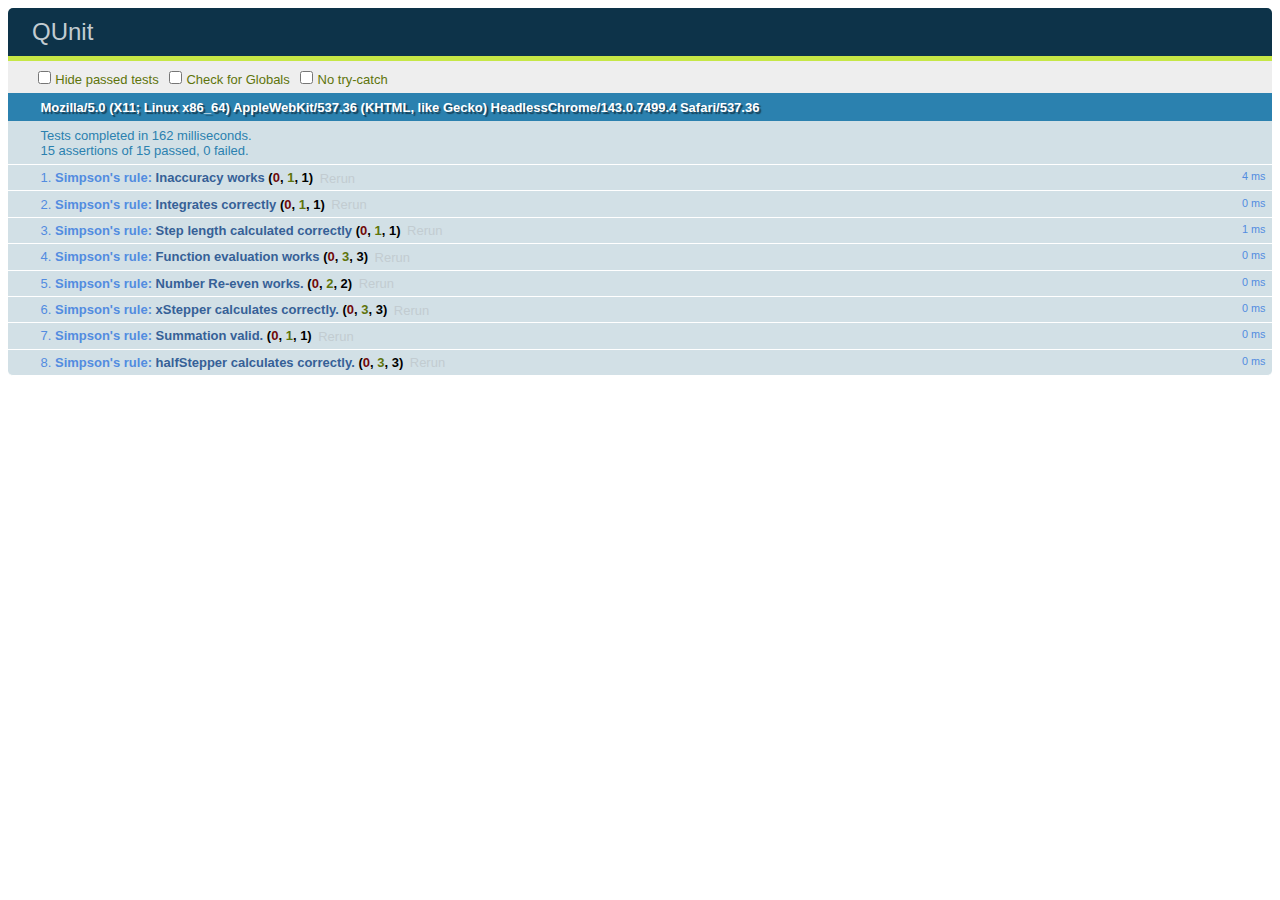
<file: test/index.html>
<!DOCTYPE html>
<!--
 *
 * Copyright (C) 2013 Denis V Chapligin.
 * Distributed under the GPLv3.
 * (See accompanying file LICENSE or copy at
 * http://www.gnu.org/licenses/gpl-3.0.txt)
 *
 *
-->
<html>
<head>
  <meta charset="utf-8">
  <title>QUnit</title>
  <link rel="stylesheet" href="css/qunit.css">
</head>
<body>
  <div id="qunit"></div>
  <div id="qunit-fixture"></div>
  <script src="js/qunit.js"></script>
  <script src="js/qunit-close-enough.js"></script>
  <script>
       // Defer Qunit so RequireJS can work its magic and resolve all modules.
       QUnit.config.autostart = false;
  </script>
  <script src="../src/js/require.js" data-main="js/tests.js"></script>
</body>
</html>
</file>
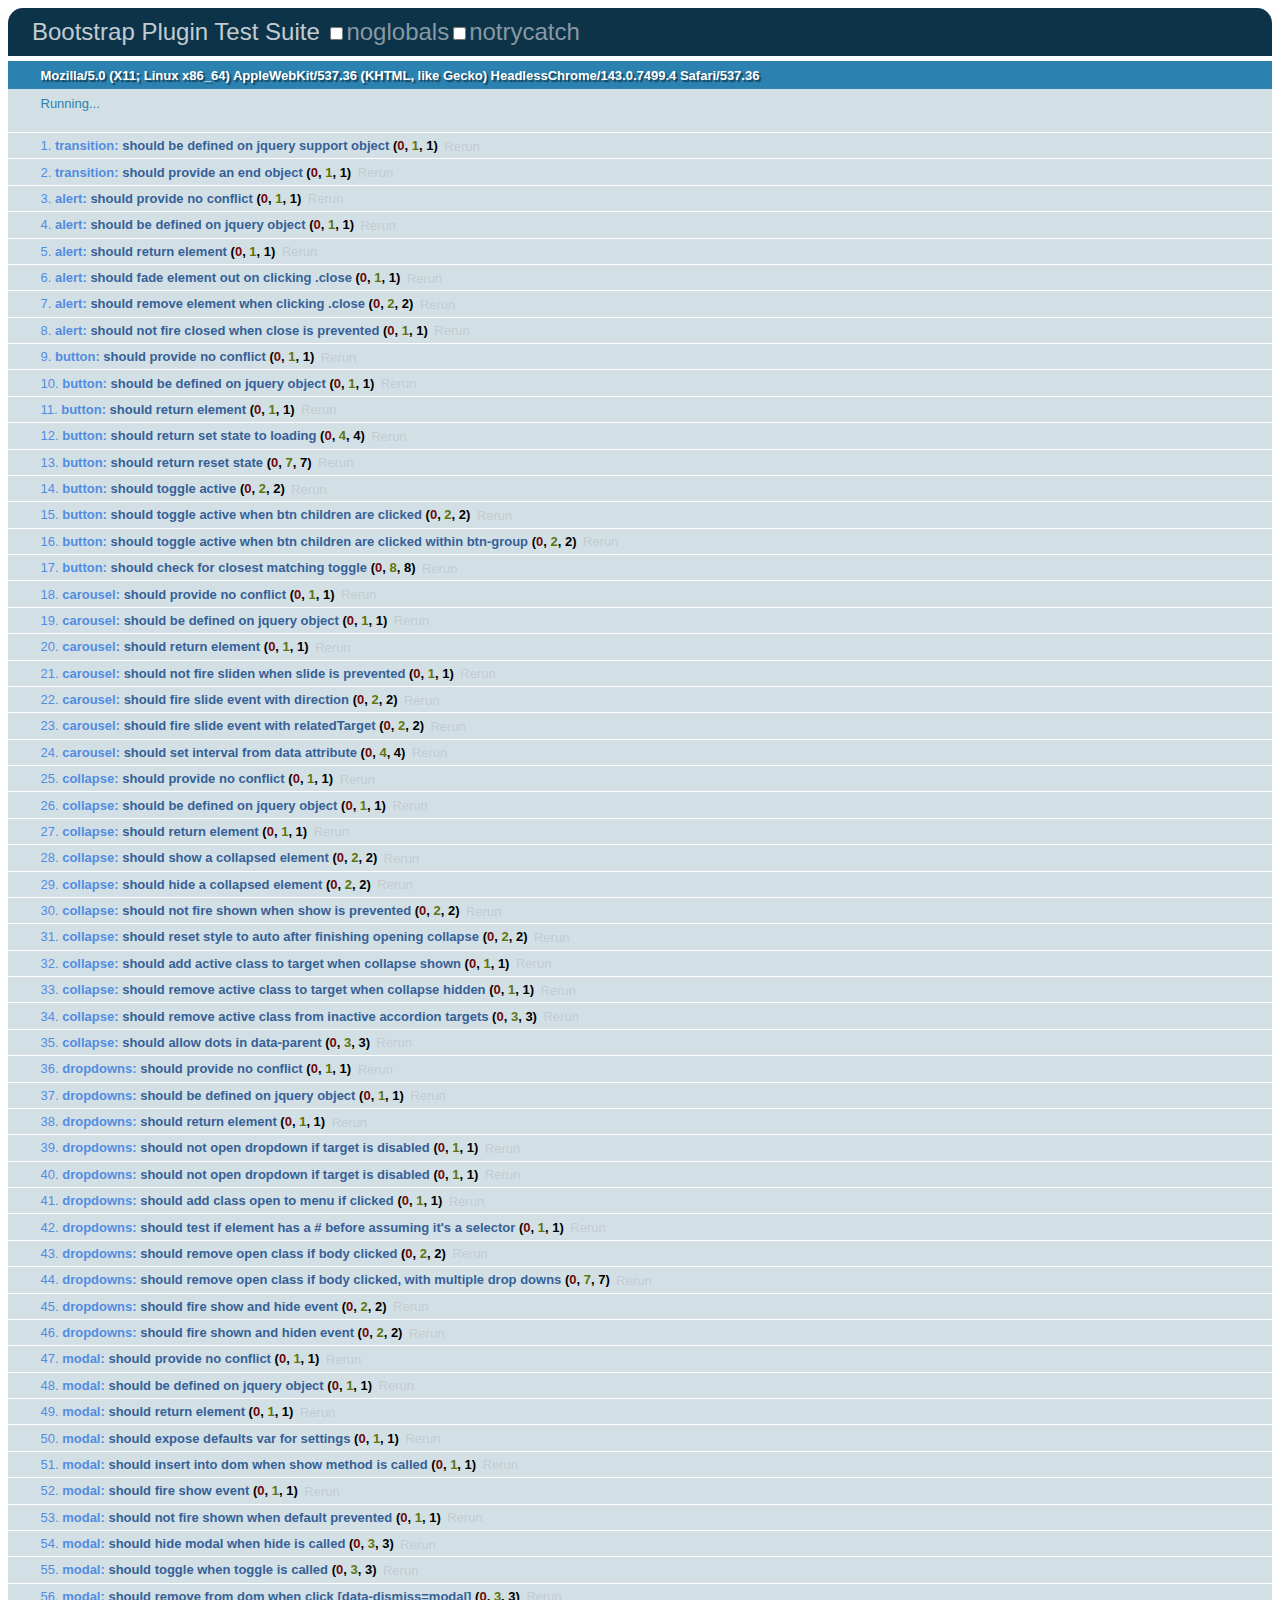
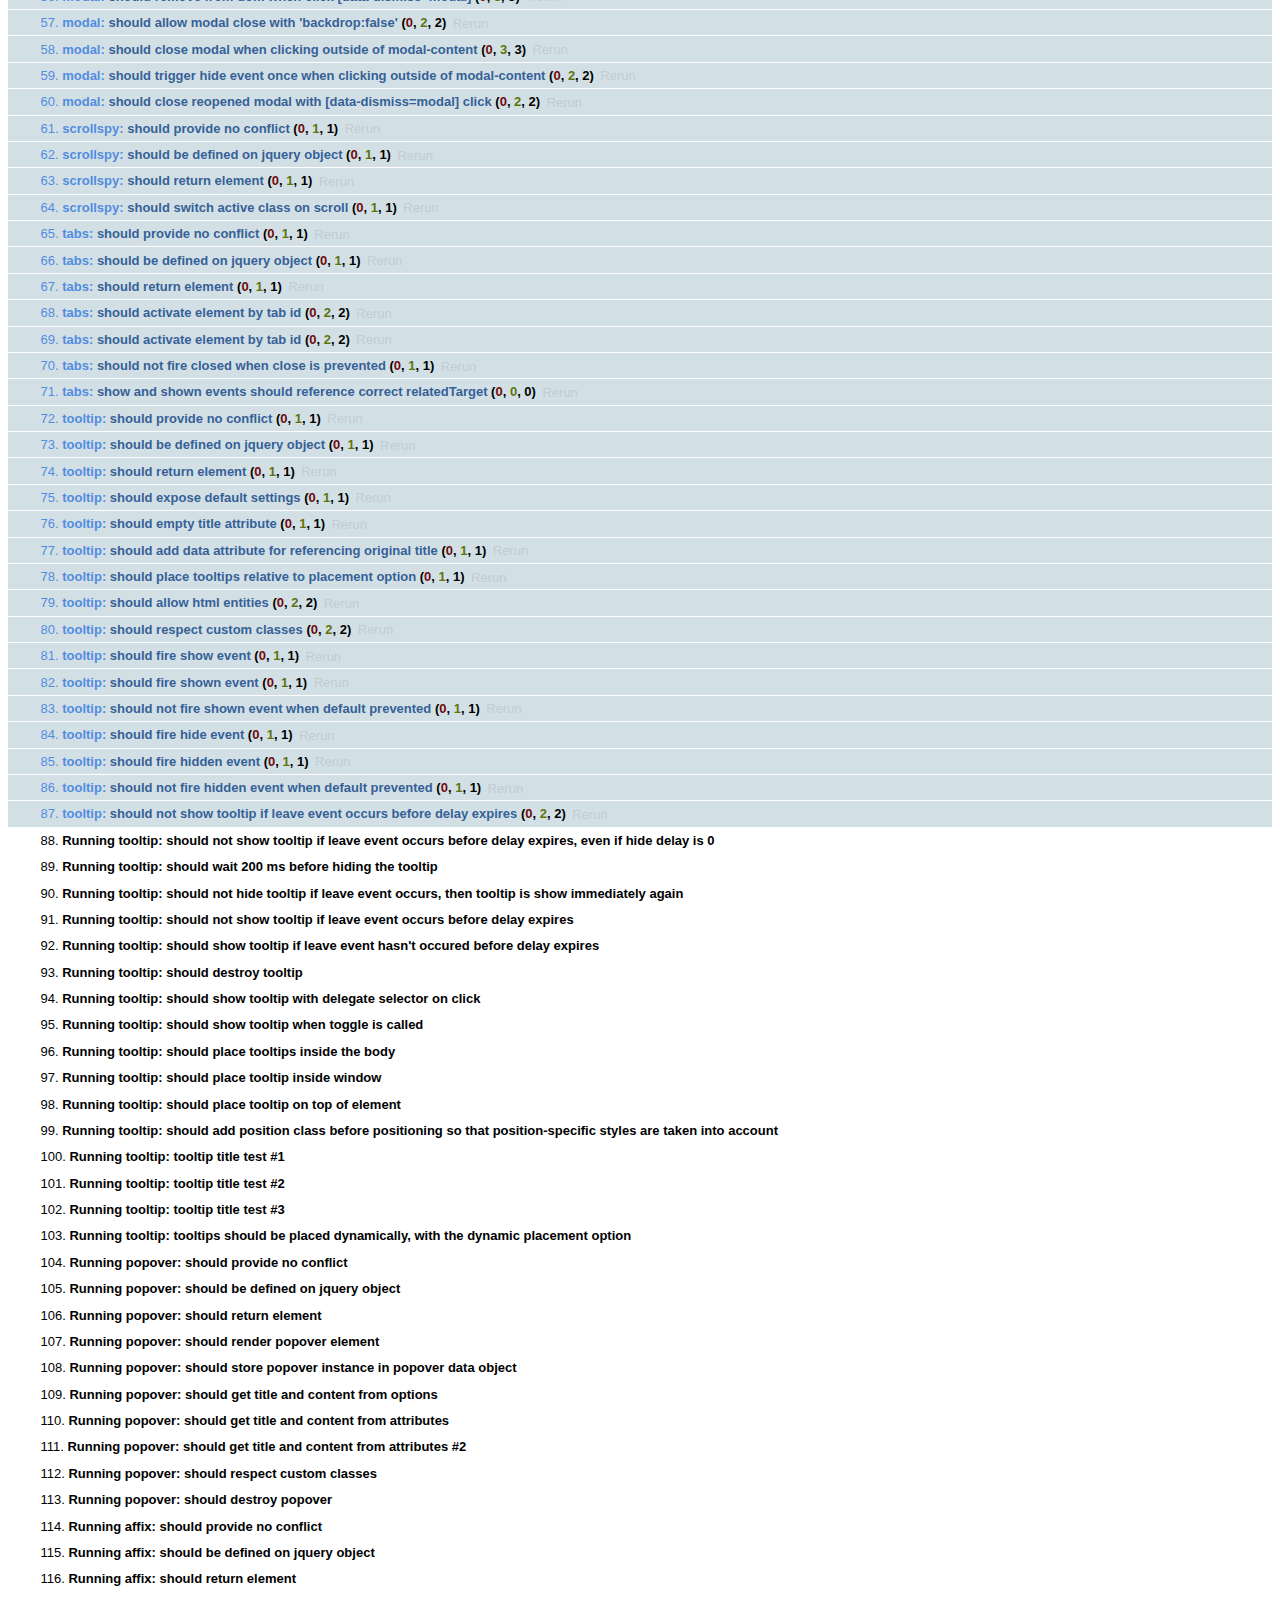
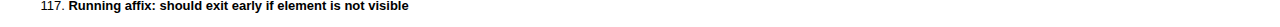
<file: Kickstrap/bootstrap/js/tests/index.html>
<!DOCTYPE HTML>
<html>
<head>
  <title>Bootstrap Plugin Test Suite</title>

  <!-- jquery -->
  <!--<script src="http://code.jquery.com/jquery-1.7.min.js"></script>-->
  <script src="vendor/jquery.js"></script>

  <!-- qunit -->
  <link rel="stylesheet" href="vendor/qunit.css" type="text/css" media="screen" />
  <script src="vendor/qunit.js"></script>

  <!--  plugin sources -->
  <script src="../../js/transition.js"></script>
  <script src="../../js/alert.js"></script>
  <script src="../../js/button.js"></script>
  <script src="../../js/carousel.js"></script>
  <script src="../../js/collapse.js"></script>
  <script src="../../js/dropdown.js"></script>
  <script src="../../js/modal.js"></script>
  <script src="../../js/scrollspy.js"></script>
  <script src="../../js/tab.js"></script>
  <script src="../../js/tooltip.js"></script>
  <script src="../../js/popover.js"></script>
  <script src="../../js/affix.js"></script>

  <!-- unit tests -->
  <script src="unit/transition.js"></script>
  <script src="unit/alert.js"></script>
  <script src="unit/button.js"></script>
  <script src="unit/carousel.js"></script>
  <script src="unit/collapse.js"></script>
  <script src="unit/dropdown.js"></script>
  <script src="unit/modal.js"></script>
  <script src="unit/scrollspy.js"></script>
  <script src="unit/tab.js"></script>
  <script src="unit/tooltip.js"></script>
  <script src="unit/popover.js"></script>
  <script src="unit/affix.js"></script>

</head>
<body>
  <div>
    <h1 id="qunit-header">Bootstrap Plugin Test Suite</h1>
    <h2 id="qunit-banner"></h2>
    <h2 id="qunit-userAgent"></h2>
    <ol id="qunit-tests"></ol>
    <div id="qunit-fixture"></div>
  </div>
</body>
</html>
</file>
<file: test/css/qunit.css>
/**
 * QUnit v1.12.0 - A JavaScript Unit Testing Framework
 *
 * http://qunitjs.com
 *
 * Copyright 2012 jQuery Foundation and other contributors
 * Released under the MIT license.
 * http://jquery.org/license
 */

/** Font Family and Sizes */

#qunit-tests, #qunit-header, #qunit-banner, #qunit-testrunner-toolbar, #qunit-userAgent, #qunit-testresult {
	font-family: "Helvetica Neue Light", "HelveticaNeue-Light", "Helvetica Neue", Calibri, Helvetica, Arial, sans-serif;
}

#qunit-testrunner-toolbar, #qunit-userAgent, #qunit-testresult, #qunit-tests li { font-size: small; }
#qunit-tests { font-size: smaller; }


/** Resets */

#qunit-tests, #qunit-header, #qunit-banner, #qunit-userAgent, #qunit-testresult, #qunit-modulefilter {
	margin: 0;
	padding: 0;
}


/** Header */

#qunit-header {
	padding: 0.5em 0 0.5em 1em;

	color: #8699a4;
	background-color: #0d3349;

	font-size: 1.5em;
	line-height: 1em;
	font-weight: normal;

	border-radius: 5px 5px 0 0;
	-moz-border-radius: 5px 5px 0 0;
	-webkit-border-top-right-radius: 5px;
	-webkit-border-top-left-radius: 5px;
}

#qunit-header a {
	text-decoration: none;
	color: #c2ccd1;
}

#qunit-header a:hover,
#qunit-header a:focus {
	color: #fff;
}

#qunit-testrunner-toolbar label {
	display: inline-block;
	padding: 0 .5em 0 .1em;
}

#qunit-banner {
	height: 5px;
}

#qunit-testrunner-toolbar {
	padding: 0.5em 0 0.5em 2em;
	color: #5E740B;
	background-color: #eee;
	overflow: hidden;
}

#qunit-userAgent {
	padding: 0.5em 0 0.5em 2.5em;
	background-color: #2b81af;
	color: #fff;
	text-shadow: rgba(0, 0, 0, 0.5) 2px 2px 1px;
}

#qunit-modulefilter-container {
	float: right;
}

/** Tests: Pass/Fail */

#qunit-tests {
	list-style-position: inside;
}

#qunit-tests li {
	padding: 0.4em 0.5em 0.4em 2.5em;
	border-bottom: 1px solid #fff;
	list-style-position: inside;
}

#qunit-tests.hidepass li.pass, #qunit-tests.hidepass li.running  {
	display: none;
}

#qunit-tests li strong {
	cursor: pointer;
}

#qunit-tests li a {
	padding: 0.5em;
	color: #c2ccd1;
	text-decoration: none;
}
#qunit-tests li a:hover,
#qunit-tests li a:focus {
	color: #000;
}

#qunit-tests li .runtime {
	float: right;
	font-size: smaller;
}

.qunit-assert-list {
	margin-top: 0.5em;
	padding: 0.5em;

	background-color: #fff;

	border-radius: 5px;
	-moz-border-radius: 5px;
	-webkit-border-radius: 5px;
}

.qunit-collapsed {
	display: none;
}

#qunit-tests table {
	border-collapse: collapse;
	margin-top: .2em;
}

#qunit-tests th {
	text-align: right;
	vertical-align: top;
	padding: 0 .5em 0 0;
}

#qunit-tests td {
	vertical-align: top;
}

#qunit-tests pre {
	margin: 0;
	white-space: pre-wrap;
	word-wrap: break-word;
}

#qunit-tests del {
	background-color: #e0f2be;
	color: #374e0c;
	text-decoration: none;
}

#qunit-tests ins {
	background-color: #ffcaca;
	color: #500;
	text-decoration: none;
}

/*** Test Counts */

#qunit-tests b.counts                       { color: black; }
#qunit-tests b.passed                       { color: #5E740B; }
#qunit-tests b.failed                       { color: #710909; }

#qunit-tests li li {
	padding: 5px;
	background-color: #fff;
	border-bottom: none;
	list-style-position: inside;
}

/*** Passing Styles */

#qunit-tests li li.pass {
	color: #3c510c;
	background-color: #fff;
	border-left: 10px solid #C6E746;
}

#qunit-tests .pass                          { color: #528CE0; background-color: #D2E0E6; }
#qunit-tests .pass .test-name               { color: #366097; }

#qunit-tests .pass .test-actual,
#qunit-tests .pass .test-expected           { color: #999999; }

#qunit-banner.qunit-pass                    { background-color: #C6E746; }

/*** Failing Styles */

#qunit-tests li li.fail {
	color: #710909;
	background-color: #fff;
	border-left: 10px solid #EE5757;
	white-space: pre;
}

#qunit-tests > li:last-child {
	border-radius: 0 0 5px 5px;
	-moz-border-radius: 0 0 5px 5px;
	-webkit-border-bottom-right-radius: 5px;
	-webkit-border-bottom-left-radius: 5px;
}

#qunit-tests .fail                          { color: #000000; background-color: #EE5757; }
#qunit-tests .fail .test-name,
#qunit-tests .fail .module-name             { color: #000000; }

#qunit-tests .fail .test-actual             { color: #EE5757; }
#qunit-tests .fail .test-expected           { color: green;   }

#qunit-banner.qunit-fail                    { background-color: #EE5757; }


/** Result */

#qunit-testresult {
	padding: 0.5em 0.5em 0.5em 2.5em;

	color: #2b81af;
	background-color: #D2E0E6;

	border-bottom: 1px solid white;
}
#qunit-testresult .module-name {
	font-weight: bold;
}

/** Fixture */

#qunit-fixture {
	position: absolute;
	top: -10000px;
	left: -10000px;
	width: 1000px;
	height: 1000px;
}
</file>
<file: Kickstrap/bootstrap/js/tests/vendor/qunit.css>
/**
 * QUnit - A JavaScript Unit Testing Framework
 *
 * http://docs.jquery.com/QUnit
 *
 * Copyright (c) 2012 John Resig, Jörn Zaefferer
 * Dual licensed under the MIT (MIT-LICENSE.txt)
 * or GPL (GPL-LICENSE.txt) licenses.
 */

/** Font Family and Sizes */

#qunit-tests, #qunit-header, #qunit-banner, #qunit-testrunner-toolbar, #qunit-userAgent, #qunit-testresult {
	font-family: "Helvetica Neue Light", "HelveticaNeue-Light", "Helvetica Neue", Calibri, Helvetica, Arial, sans-serif;
}

#qunit-testrunner-toolbar, #qunit-userAgent, #qunit-testresult, #qunit-tests li { font-size: small; }
#qunit-tests { font-size: smaller; }


/** Resets */

#qunit-tests, #qunit-tests ol, #qunit-header, #qunit-banner, #qunit-userAgent, #qunit-testresult {
	margin: 0;
	padding: 0;
}


/** Header */

#qunit-header {
	padding: 0.5em 0 0.5em 1em;

	color: #8699a4;
	background-color: #0d3349;

	font-size: 1.5em;
	line-height: 1em;
	font-weight: normal;

	border-radius: 15px 15px 0 0;
	-moz-border-radius: 15px 15px 0 0;
	-webkit-border-top-right-radius: 15px;
	-webkit-border-top-left-radius: 15px;
}

#qunit-header a {
	text-decoration: none;
	color: #c2ccd1;
}

#qunit-header a:hover,
#qunit-header a:focus {
	color: #fff;
}

#qunit-banner {
	height: 5px;
}

#qunit-testrunner-toolbar {
	padding: 0.5em 0 0.5em 2em;
	color: #5E740B;
	background-color: #eee;
}

#qunit-userAgent {
	padding: 0.5em 0 0.5em 2.5em;
	background-color: #2b81af;
	color: #fff;
	text-shadow: rgba(0, 0, 0, 0.5) 2px 2px 1px;
}


/** Tests: Pass/Fail */

#qunit-tests {
	list-style-position: inside;
}

#qunit-tests li {
	padding: 0.4em 0.5em 0.4em 2.5em;
	border-bottom: 1px solid #fff;
	list-style-position: inside;
}

#qunit-tests.hidepass li.pass, #qunit-tests.hidepass li.running  {
	display: none;
}

#qunit-tests li strong {
	cursor: pointer;
}

#qunit-tests li a {
	padding: 0.5em;
	color: #c2ccd1;
	text-decoration: none;
}
#qunit-tests li a:hover,
#qunit-tests li a:focus {
	color: #000;
}

#qunit-tests ol {
	margin-top: 0.5em;
	padding: 0.5em;

	background-color: #fff;

	border-radius: 15px;
	-moz-border-radius: 15px;
	-webkit-border-radius: 15px;

	box-shadow: inset 0px 2px 13px #999;
	-moz-box-shadow: inset 0px 2px 13px #999;
	-webkit-box-shadow: inset 0px 2px 13px #999;
}

#qunit-tests table {
	border-collapse: collapse;
	margin-top: .2em;
}

#qunit-tests th {
	text-align: right;
	vertical-align: top;
	padding: 0 .5em 0 0;
}

#qunit-tests td {
	vertical-align: top;
}

#qunit-tests pre {
	margin: 0;
	white-space: pre-wrap;
	word-wrap: break-word;
}

#qunit-tests del {
	background-color: #e0f2be;
	color: #374e0c;
	text-decoration: none;
}

#qunit-tests ins {
	background-color: #ffcaca;
	color: #500;
	text-decoration: none;
}

/*** Test Counts */

#qunit-tests b.counts                       { color: black; }
#qunit-tests b.passed                       { color: #5E740B; }
#qunit-tests b.failed                       { color: #710909; }

#qunit-tests li li {
	margin: 0.5em;
	padding: 0.4em 0.5em 0.4em 0.5em;
	background-color: #fff;
	border-bottom: none;
	list-style-position: inside;
}

/*** Passing Styles */

#qunit-tests li li.pass {
	color: #5E740B;
	background-color: #fff;
	border-left: 26px solid #C6E746;
}

#qunit-tests .pass                          { color: #528CE0; background-color: #D2E0E6; }
#qunit-tests .pass .test-name               { color: #366097; }

#qunit-tests .pass .test-actual,
#qunit-tests .pass .test-expected           { color: #999999; }

#qunit-banner.qunit-pass                    { background-color: #C6E746; }

/*** Failing Styles */

#qunit-tests li li.fail {
	color: #710909;
	background-color: #fff;
	border-left: 26px solid #EE5757;
	white-space: pre;
}

#qunit-tests > li:last-child {
	border-radius: 0 0 15px 15px;
	-moz-border-radius: 0 0 15px 15px;
	-webkit-border-bottom-right-radius: 15px;
	-webkit-border-bottom-left-radius: 15px;
}

#qunit-tests .fail                          { color: #000000; background-color: #EE5757; }
#qunit-tests .fail .test-name,
#qunit-tests .fail .module-name             { color: #000000; }

#qunit-tests .fail .test-actual             { color: #EE5757; }
#qunit-tests .fail .test-expected           { color: green;   }

#qunit-banner.qunit-fail                    { background-color: #EE5757; }


/** Result */

#qunit-testresult {
	padding: 0.5em 0.5em 0.5em 2.5em;

	color: #2b81af;
	background-color: #D2E0E6;

	border-bottom: 1px solid white;
}

/** Fixture */

#qunit-fixture {
	position: absolute;
	top: -10000px;
	left: -10000px;
}

/** Runoff */

#qunit-fixture {
  display:none;
}
</file>
